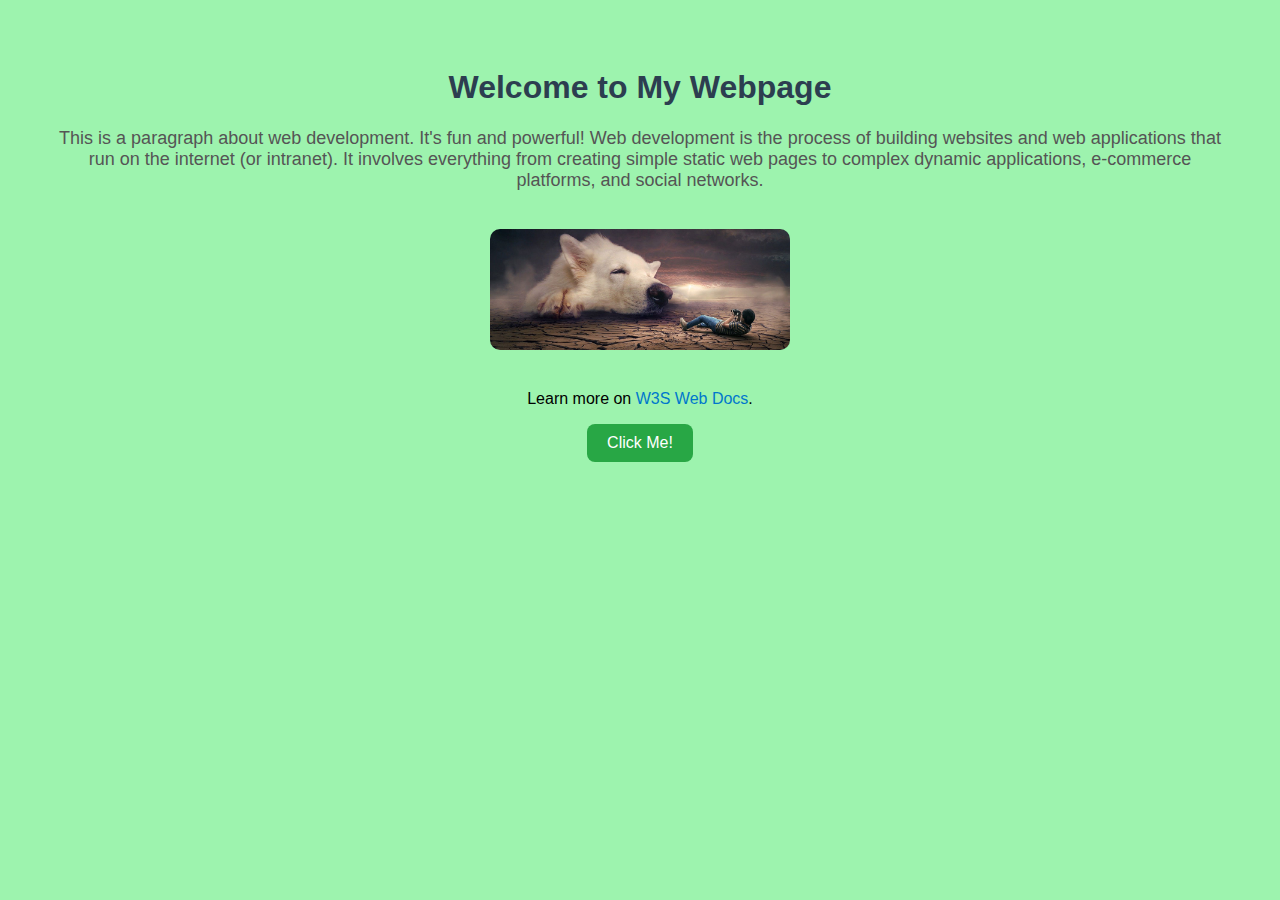
<file: Task-1-Baics Of Web Development/task1/index.htm>
<!DOCTYPE html>
<html lang="en">

<head>
    <meta charset="UTF-8" />
    <meta name="viewport" content="width=device-width, initial-scale=1.0" />
    <title>My First Webpage</title>
    <link rel="stylesheet" href="style.css">
    <script src="1.js"></script>
</head>

<body>
    <div class="Ate">
        <h1>Welcome to My Webpage</h1>
    </div>
    <div class="tenju">
        <p>This is a paragraph about web development. It's fun and powerful!
            Web development is the process of building websites and web applications that run on the internet (or
            intranet).
            It involves everything from creating simple static web pages to complex dynamic applications, e-commerce
            platforms, and social networks.
        </p>
    </div>

    <img src="6.jpg" alt="Sample Image" />

    <p>Learn more on
        <a href="https://www.w3schools.com/whatis/" target="_blank">W3S Web Docs</a>.
    </p>

    <button onclick="showMessage()">Click Me!</button>

</body>

</html>
</file>
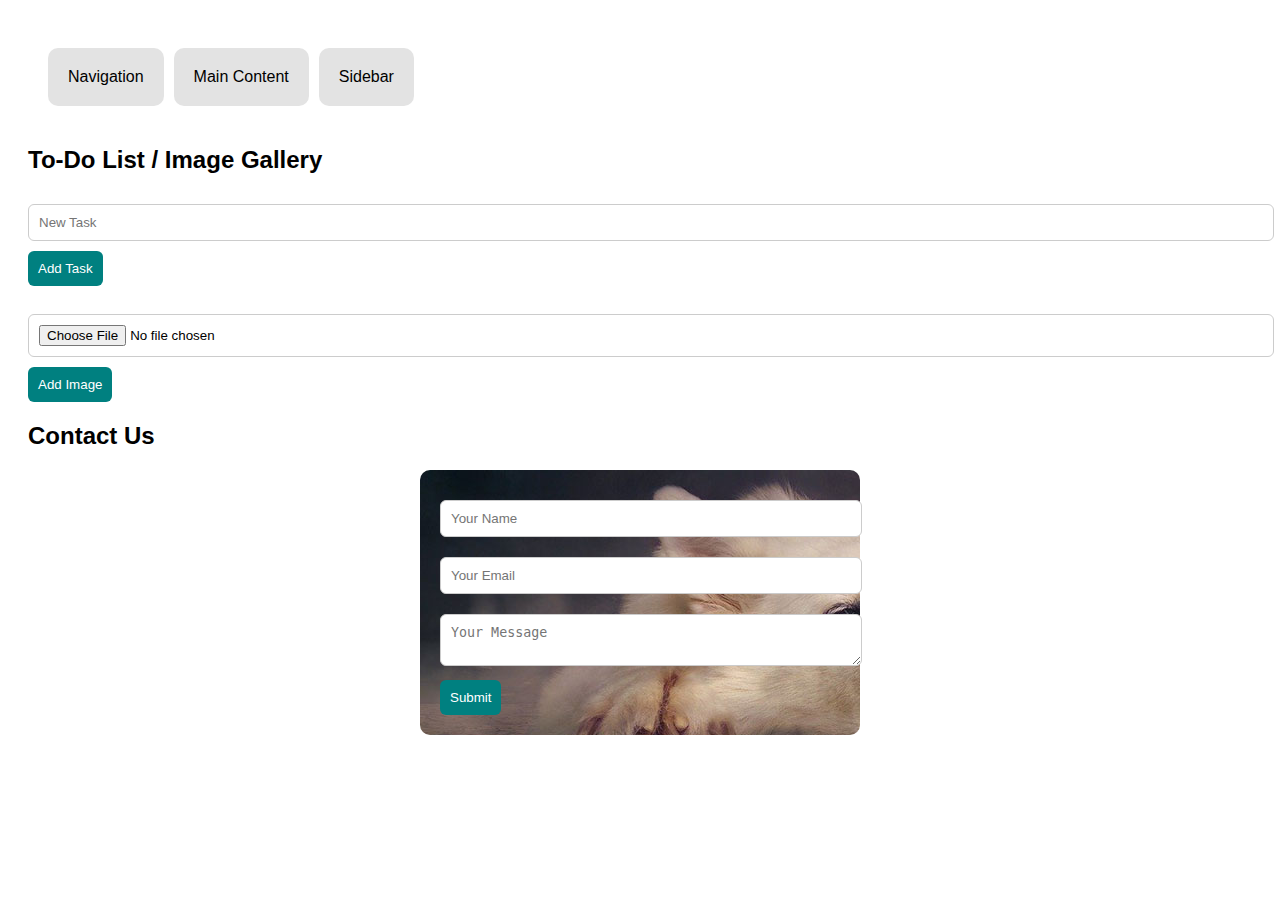
<file: Task-2-Intermediate/task 2/index.htm>
<!DOCTYPE html>
<html lang="en">

<head>
    <meta charset="UTF-8">
    <title>Contact Form</title>
    <link rel="stylesheet" href="style.css">
    <script src="1.js"></script>
  </head>
  <body>

    <div class="layout">
        <nav>Navigation</nav>
        <main>Main Content</main>
        <aside>Sidebar</aside>
      </div>
      
   

    <!---To do or gallery-->

    <h2>To-Do List / Image Gallery</h2>

    <input type="text" id="task-input" placeholder="New Task">
    <button onclick="addTask()">Add Task</button>

    <br><br>

    <input type="file" id="image-input" accept="image/*">
    <button onclick="addImage()">Add Image</button>

    <ul id="task-list"></ul>

    <h2>Contact Us</h2>
    <form id="contact-form">
      <input type="text" placeholder="Your Name" required>
      <input type="email" placeholder="Your Email" required>
      <textarea placeholder="Your Message" required></textarea>
      <button type="submit">Submit</button>
    </form>



</body>

</html>
</file>
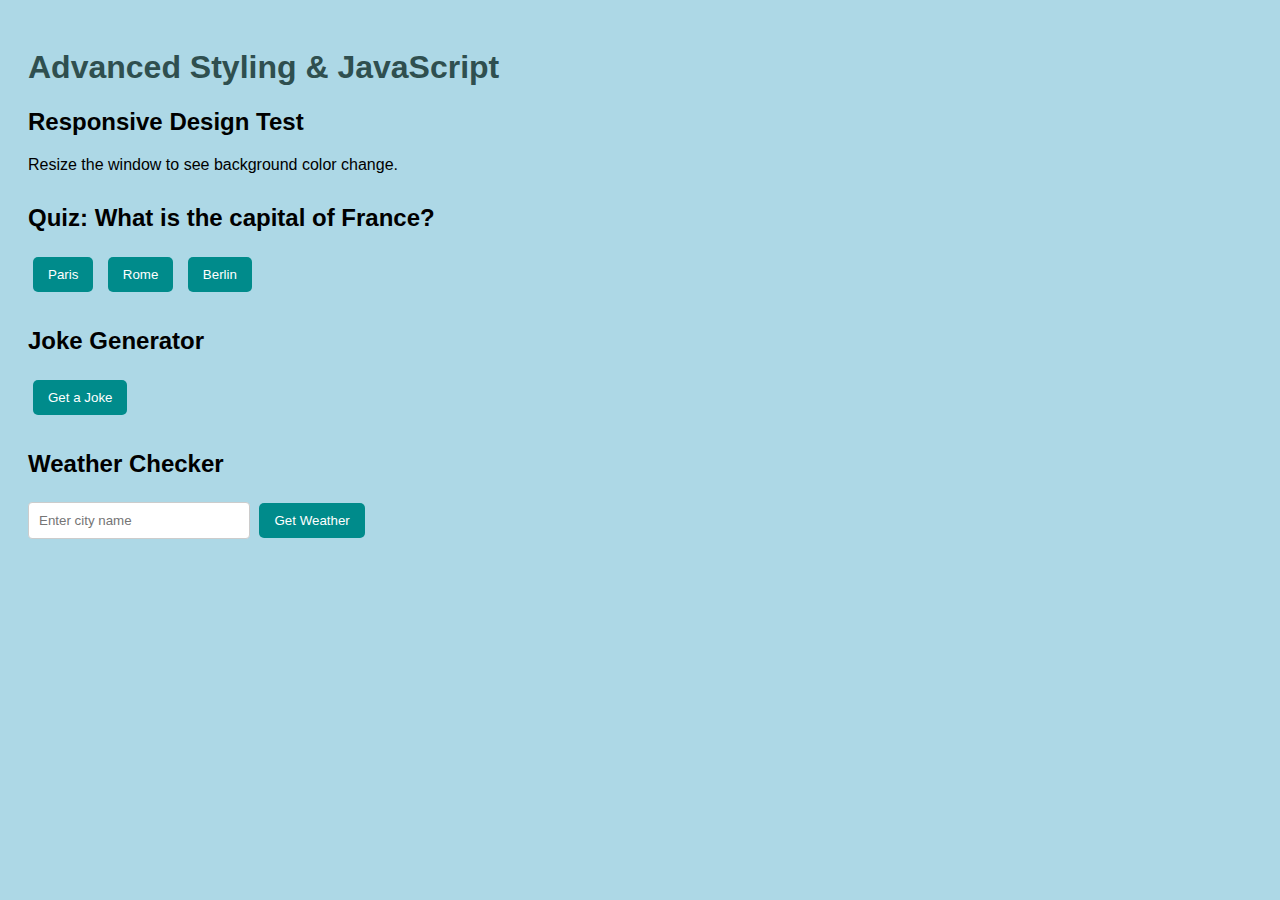
<file: Task-3-Advance/task-3/index.htm>
<!DOCTYPE html>
<html lang="en">
<head>
  <meta charset="UTF-8" />
  <meta name="viewport" content="width=device-width, initial-scale=1.0" />
  <title>Advanced Styling and JavaScript</title>
  <link rel="stylesheet" href="styles.css" />
  <script src="1.js"></script>
</head>
<body>
  <h1>Advanced Styling & JavaScript</h1>

  <!-- Responsive Design Section -->
  <section>
    <h2>Responsive Design Test</h2>
    <p>Resize the window to see background color change.</p>
  </section>

  <!-- Interactive Quiz -->
  <section>
    <h2>Quiz: What is the capital of France?</h2>
    <button onclick="checkAnswer('Paris')">Paris</button>
    <button onclick="checkAnswer('Rome')">Rome</button>
    <button onclick="checkAnswer('Berlin')">Berlin</button>
    <p id="quiz-result"></p>
  </section>

  <!-- Fetch API Section -->
  <section>
    <h2>Joke Generator</h2>
    <button onclick="getJoke()">Get a Joke</button>
    <p id="joke"></p>
  </section>

   <!-- Weather Fetcher -->
   <section>
    <h2>Weather Checker</h2>
    <input type="text" id="cityInput" placeholder="Enter city name" />
    <button onclick="getWeather()">Get Weather</button>
    <p id="weather"></p>
  </section>


</body>
</html>
</file>
<file: Task-1-Baics Of Web Development/task1/style.css>
body {
    font-family: Arial, sans-serif;
    text-align: center;
    background-color: #9df3ae;
    padding: 40px;
  }
  
  .Ate h1 {
    color: #2c3e50;
  }
  
  .tenju p {
    font-size: 18px;
    color: #555;
  }
  
  img {
    width: 300px;
    border-radius: 10px;
    margin: 20px 0;
  }
  
  a {
    color: #0077cc;
    text-decoration: none;
  }
  
  button {
    padding: 10px 20px;
    background-color: #28a745;
    color: white;
    border: none;
    border-radius: 8px;
    cursor: pointer;
    font-size: 16px;
  }
  
  button:hover {
    background-color: #218838;
  }
</file>
<file: Task-2-Intermediate/task 2/style.css>
body {
    font-family: Arial;
    padding: 20px;
    background-color: #fff;
  }

  .layout {
    display: grid;
    display: flex;
    grid-template-columns: 1fr 3fr 1fr;
    gap: 10px;
    padding: 20px;
  }
  
  nav, main, aside {
    background: #e3e3e3;
    padding: 20px;
    border-radius: 10px;
  }
  
  @media (max-width: 768px) {
    .layout {
      grid-template-columns: 1fr;
    }
  }
  
  
  form {
    background-image: url('6.jpg');
    padding: 20px;
    max-width: 400px;
    margin: auto;
    border-radius: 10px;
  }
  
  input, textarea {
    width: 100%;
    padding: 10px;
    margin: 10px 0;
    border-radius: 6px;
    border: 1px solid #ccc;
  }
  
  button {
    background: teal;
    color: white;
    padding: 10px;
    border: none;
    border-radius: 6px;
    cursor: pointer;
  }

  


#task-list {
    list-style: none;
    padding: 0;
    margin-top: 20px;
  }
  
  #task-list li {
    margin: 10px 0;
    padding: 10px;
    background: #fff;
    border-radius: 8px;
    box-shadow: 0 1px 3px rgba(0,0,0,0.1);
    cursor: pointer;
    transition: background 0.2s;
  }
  
  #task-list li:hover {
    background: #f0f0f0;
  }
  
  .gallery-img {
    max-width: 100px;
    max-height: 100px;
    display: block;
  }
</file>
<file: Task-3-Advance/task-3/styles.css>
body {
    font-family: Arial, sans-serif;
    padding: 20px;
    background-color: lightblue;
    transition: background-color 0.5s ease;
  }
  
  h1 {
    font-size: 2rem;
    color: darkslategray;
  }
  
  section {
    margin-bottom: 30px;
  }
  
  button {
    padding: 10px 15px;
    margin: 5px;
    border: none;
    background-color: darkcyan;
    color: white;
    border-radius: 5px;
    cursor: pointer;
  }
  
  button:hover {
    background-color: teal;
  }
  
  input[type="text"] {
    padding: 10px;
    width: 200px;
    border-radius: 4px;
    border: 1px solid #ccc;
  }
  
  @media (max-width: 768px) {
    body {
      background-color: lightgreen;
    }
  
    h1 {
      font-size: 1.5rem;
    }
  }
  
  @media (max-width: 480px) {
    body {
      background-color: lightcoral;
    }
  
    h1 {
      font-size: 1.2rem;
    }
  }
</file>
